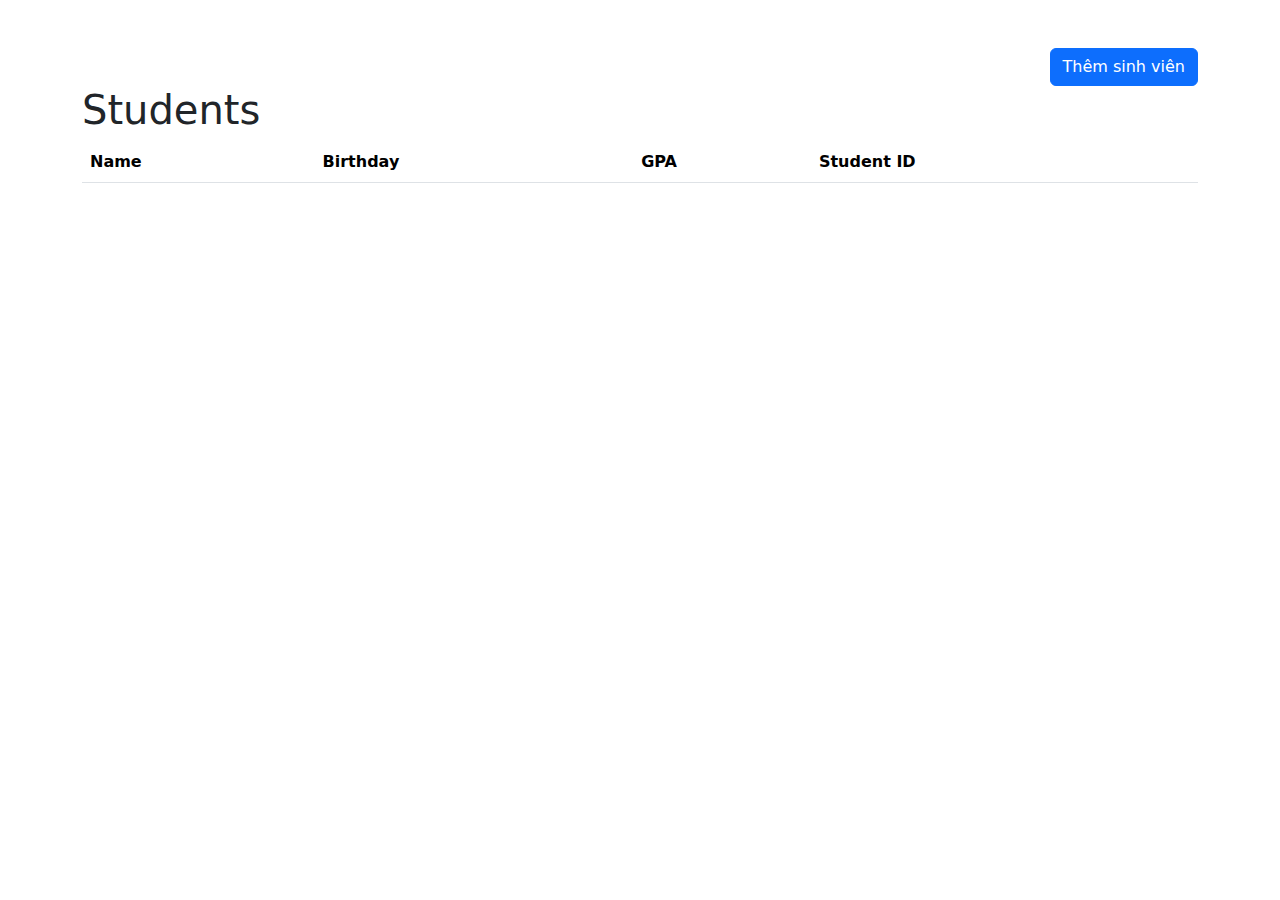
<file: bai4.html>
<!DOCTYPE html>
<html lang="en">

<head>
    <meta charset="UTF-8">
    <meta name="viewport" content="width=device-width, initial-scale=1.0">
    <title>Bài 4</title>
    <link rel="stylesheet" href="tainguyen/bs5/bootstrap.min.css">
</head>

<body>
    <div class="container pt-5">
        <div class="d-flex justify-content-end">
            <a href="create.html" class="btn btn-primary">Thêm sinh viên</a>
        </div>
        <h1>Students</h1>
        <table class="table">
            <thead>
                <tr>
                    <th>Name</th>
                    <th>Birthday</th>
                    <th>GPA</th>
                    <th>Student ID</th>
                </tr>
            </thead>
            <tbody id="studentTableBody">
            </tbody>
        </table>
    </div>
</body>
<script src="tainguyen/bs5/bootstrap.min.js"></script>
<script src="tainguyen/axios.min-v1.js"></script>
<script src="js/bai4.js"></script>

</html>
</file>
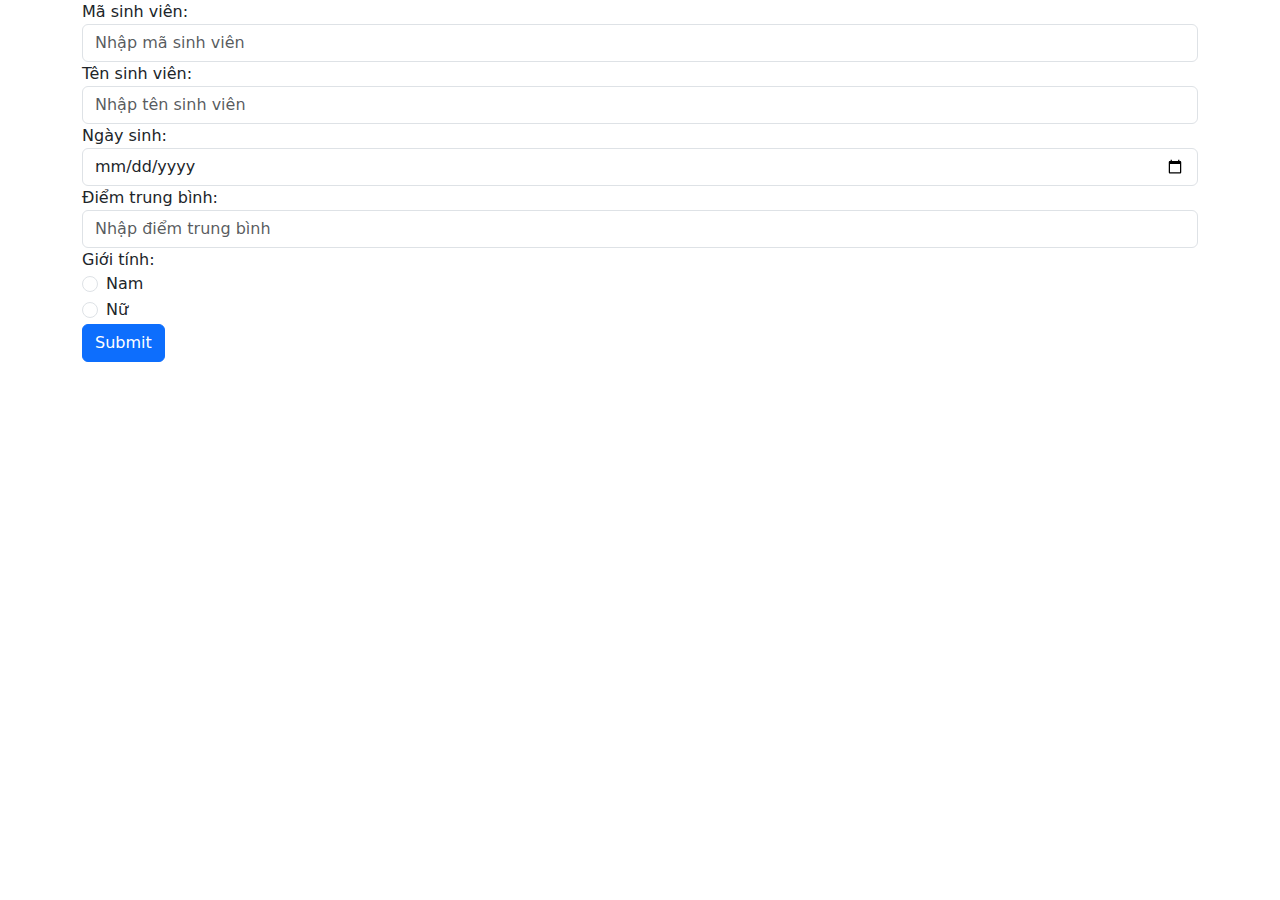
<file: create.html>
<!DOCTYPE html>
<html lang="en">

<head>
    <meta charset="UTF-8">
    <meta name="viewport" content="width=device-width, initial-scale=1.0">
    <title>Create - Bài 5</title>
    <link rel="stylesheet" href="tainguyen/bs5/bootstrap.min.css">
</head>

<body>
    <div class="container">
        <form id="studentForm">
            <div class="form-group">
                <label for="studentID">Mã sinh viên:</label>
                <input type="text" class="form-control" id="studentID" placeholder="Nhập mã sinh viên">
            </div>
            <div class="form-group">
                <label for="name">Tên sinh viên:</label>
                <input type="text" class="form-control" id="name" placeholder="Nhập tên sinh viên">
            </div>
            <div class="form-group">
                <label for="dob">Ngày sinh:</label>
                <input type="date" class="form-control" id="dob">
            </div>
            <div class="form-group">
                <label for="gpa">Điểm trung bình:</label>
                <input type="number" class="form-control" id="gpa" placeholder="Nhập điểm trung bình">
            </div>
            <div class="form-group">
                <label>Giới tính:</label>
                <div class="form-check">
                    <input class="form-check-input" type="radio" value="male" id="genderMale" name="gender">
                    <label class="form-check-label" for="genderMale">Nam</label>
                </div>
                <div class="form-check">
                    <input class="form-check-input" type="radio" value="female" id="genderFemale" name="gender">
                    <label class="form-check-label" for="genderFemale">Nữ</label>
                </div>

            </div>
            <button type="submit" class="btn btn-primary">Submit</button>
        </form>
    </div>
</body>
<script src="tainguyen/bs5/bootstrap.min.js"></script>
<script src="tainguyen/axios.min-v1.js"></script>
<script src="js/bai5.js"></script>

</html>
</file>
